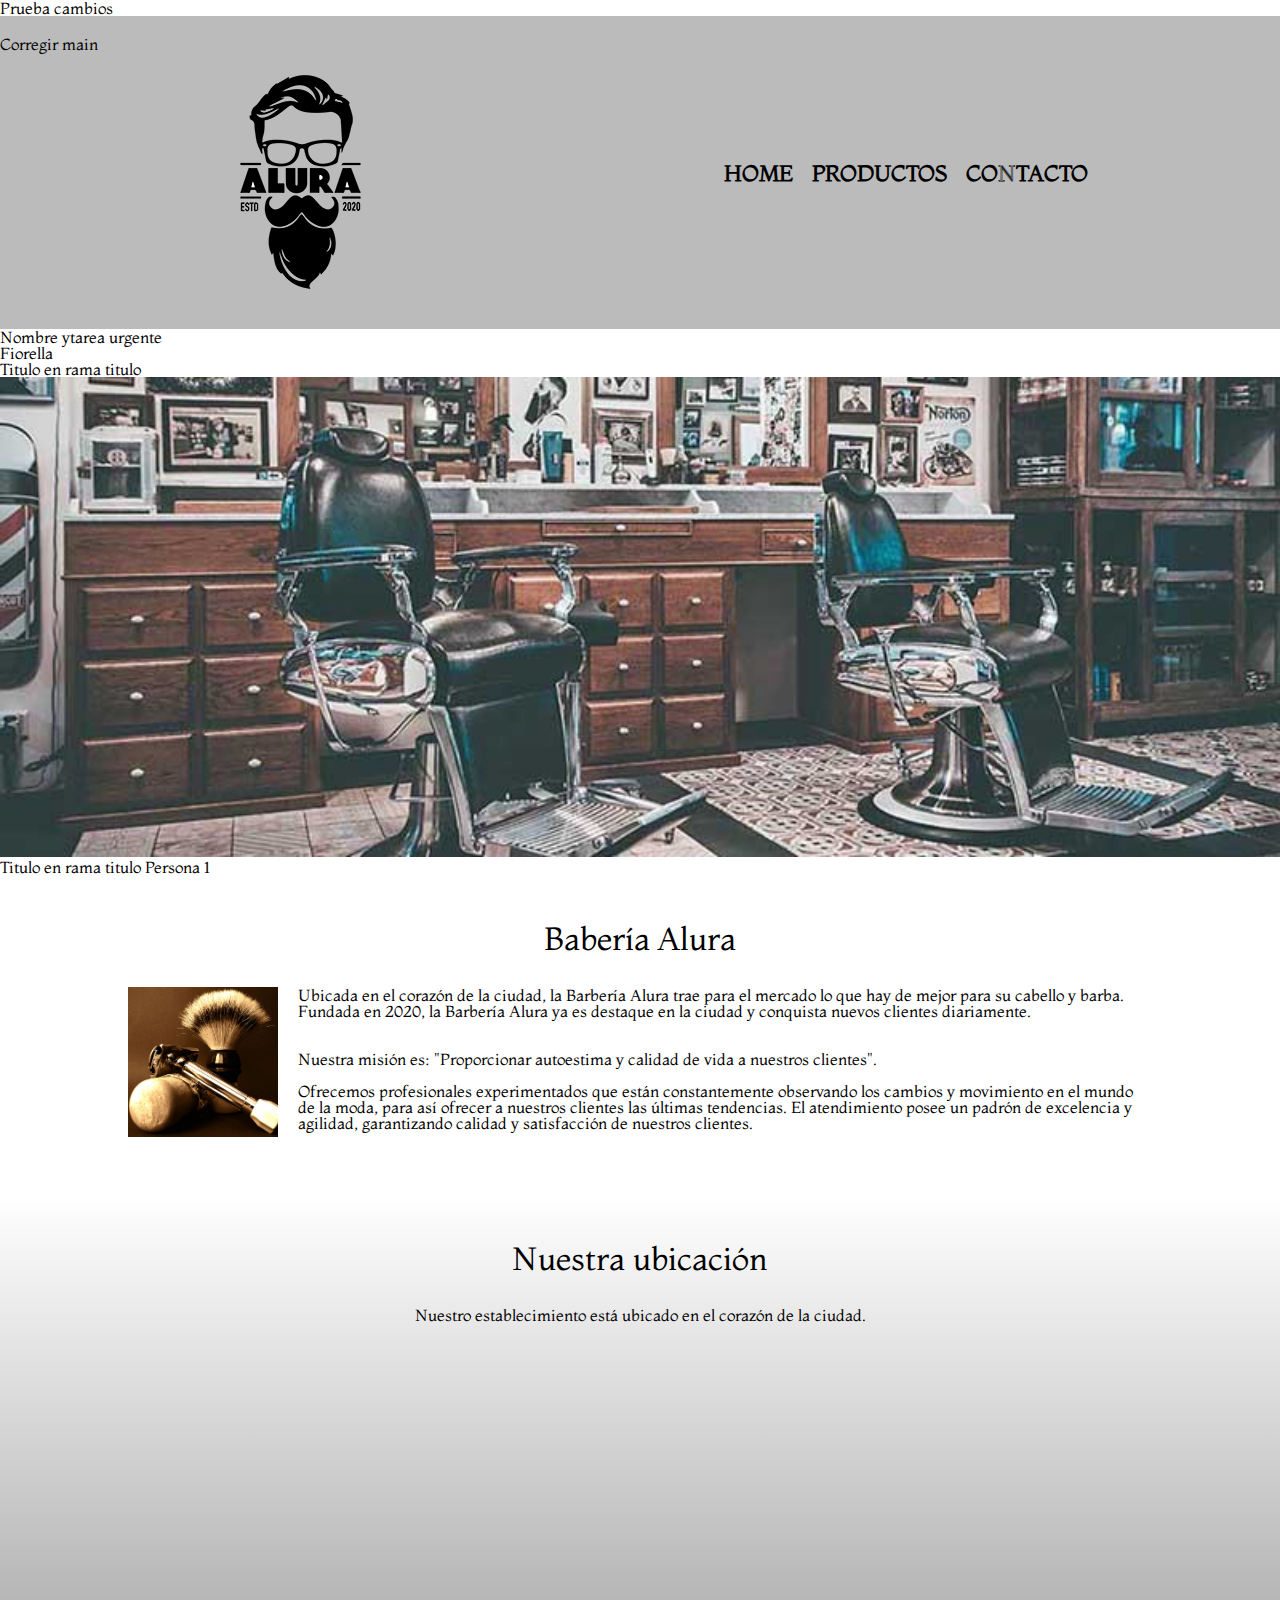
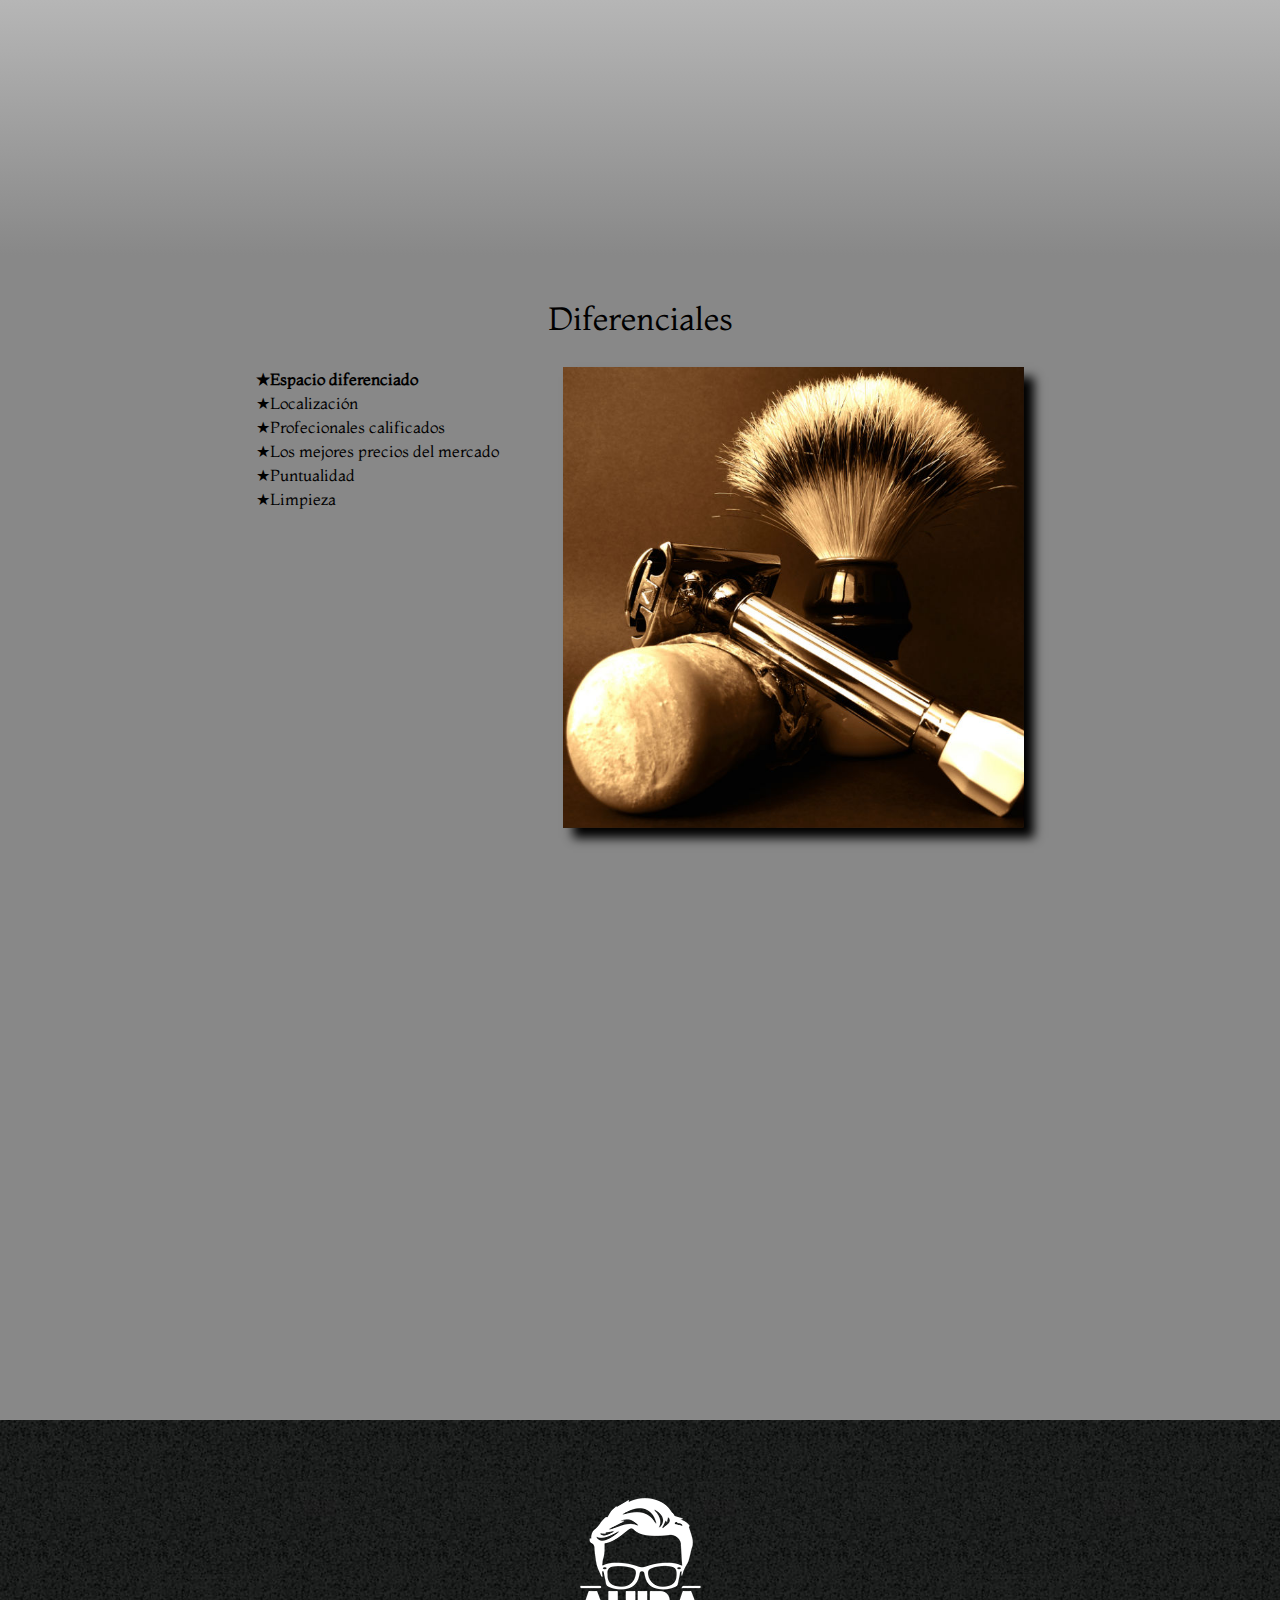
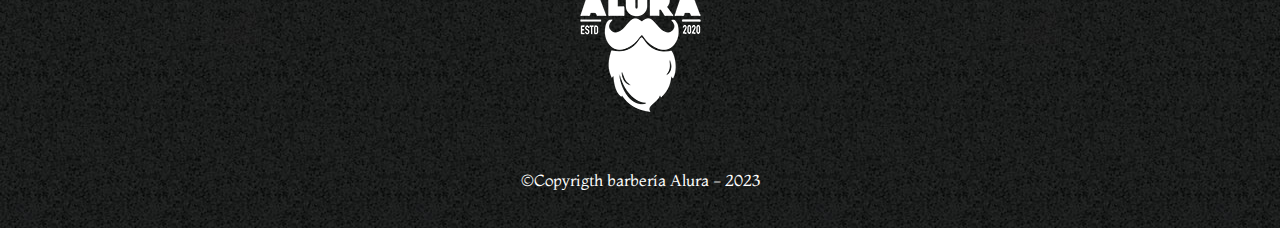
<file: index.html>
<!DOCTYPE html>
<html lang="en">
<head>
    <meta charset="UTF-8">
    <meta http-equiv="X-UA-Compatible" content="IE=edge">
    <meta name="viewport" content="width=device-width, initial-scale=1.0">
    <title>Barberia-Alura</title>
    <link rel="stylesheet" href="reset.css">
    <link rel="StyleSheet" href="estilos.css" title="Principal">
    <link rel="preconnect" href="https://fonts.googleapis.com">
    <link rel="preconnect" href="https://fonts.gstatic.com" crossorigin>
    <link href="https://fonts.googleapis.com/css2?family=Montaga&family=Montserrat:ital,wght@0,100;1,200;1,400&display=swap" rel="stylesheet">
</head> 
   
<body>
    <h1>Prueba cambios</h1>
    <header>
        <h1>Corregir main</h1>
        <div class="contenedorEncabezado">
            <h1><img class="imgLogo" src="imagenes/logo.png" alt="Logo de la barbería"></h1>
        
        <nav>
            <ul>
                <li><a href="index.html">Home</a></li>
                <li><a href="productos.html">Productos</a></li>
                <li><a href="contacto.html">Contacto</a></li>
            </ul>
        </nav>
        </div>
    </header>
    <main>
        <h1>Nombre ytarea urgente</h1>
        <h1>Fiorella</h1>
        <h1>Titulo en rama titulo</h1>
        <img class="banner" src="imagenes/banner.jpg">
        <h1>Titulo en rama titulo Persona 1</h1>
    <section class="container-principal">
        <h2 class="titulo-principal"> Babería Alura</h2>

        <img class="img-utensilios" src="imagenes/utensilios.jpg" alt="Imagen de utensilios">
        <p>Ubicada en el corazón de la ciudad, la Barbería Alura trae para el mercado lo que hay de mejor para su cabello y barba. Fundada en 2020, la Barbería Alura ya es destaque en la ciudad y conquista nuevos clientes diariamente. </p>

        <br>
        <p id="mision"> Nuestra misión es: "Proporcionar autoestima y calidad de vida a nuestros clientes".</h2>


        <p>Ofrecemos profesionales experimentados que están constantemente observando los cambios y movimiento en el mundo de la moda, para así ofrecer a nuestros clientes las últimas tendencias. El atendimiento posee un padrón de excelencia y agilidad, garantizando calidad y satisfacción de nuestros clientes. </p>
    
    </section>

     <section class="container-maps">
            <h3 class="titulo-principal">Nuestra ubicación</h3>
            <p> Nuestro establecimiento está ubicado en el corazón de la ciudad.</p>
            <div class="contenido-maps">
                <iframe src="https://www.google.com/maps/embed?pb=!1m18!1m12!1m3!1d11118.822072341633!2d-83.94571083252218!3d9.842199703986712!2m3!1f0!2f0!3f0!3m2!1i1024!2i768!4f13.1!3m3!1m2!1s0x8fa11ffc4a6f5921%3A0x7697f6b79b6af23f!2sParque%20de%20Tejar!5e0!3m2!1ses!2scr!4v1684085471149!5m2!1ses!2scr" height="450" style="border:0;" allowfullscreen="" loading="lazy" referrerpolicy="no-referrer-when-downgrade"></iframe>      
            </div>
    </section>  

     <section class="container-diferenciales">
        <h3 class="titulo-principal">Diferenciales</h3>
        <div class="contenido-diferenciales">
            <ul class="lista-diferenciales">
                <li class="item">Espacio diferenciado</li>
                <li class="item">Localización</li>
                <li class="item">Profecionales calificados</li>
                <li class="item">Los mejores precios del mercado</li>
                <li class="item">Puntualidad</li>
                <li class="item">Limpieza</li>
            </ul><img class="img-diferenciales" src="imagenes/utensilios.jpg" >
        </div>
        
        <div class="video-b">
            <iframe  src="https://www.youtube.com/embed/8pWtdanVz3I?start=1" title="YouTube video player" frameborder="0" allow="accelerometer; autoplay; clipboard-write; encrypted-media; gyroscope; picture-in-picture; web-share" allowfullscreen></iframe>   
        </div>

    </section>  

    </main>
     
    
     <footer>     
        <img src="imagenes/logo-blanco.png" alt="Logo de la barbería"/>
        <p class="Textofooter"> ©Copyrigth barbería Alura - 2023</p>
    </footer>
</body>
</body>
</html>
</file>
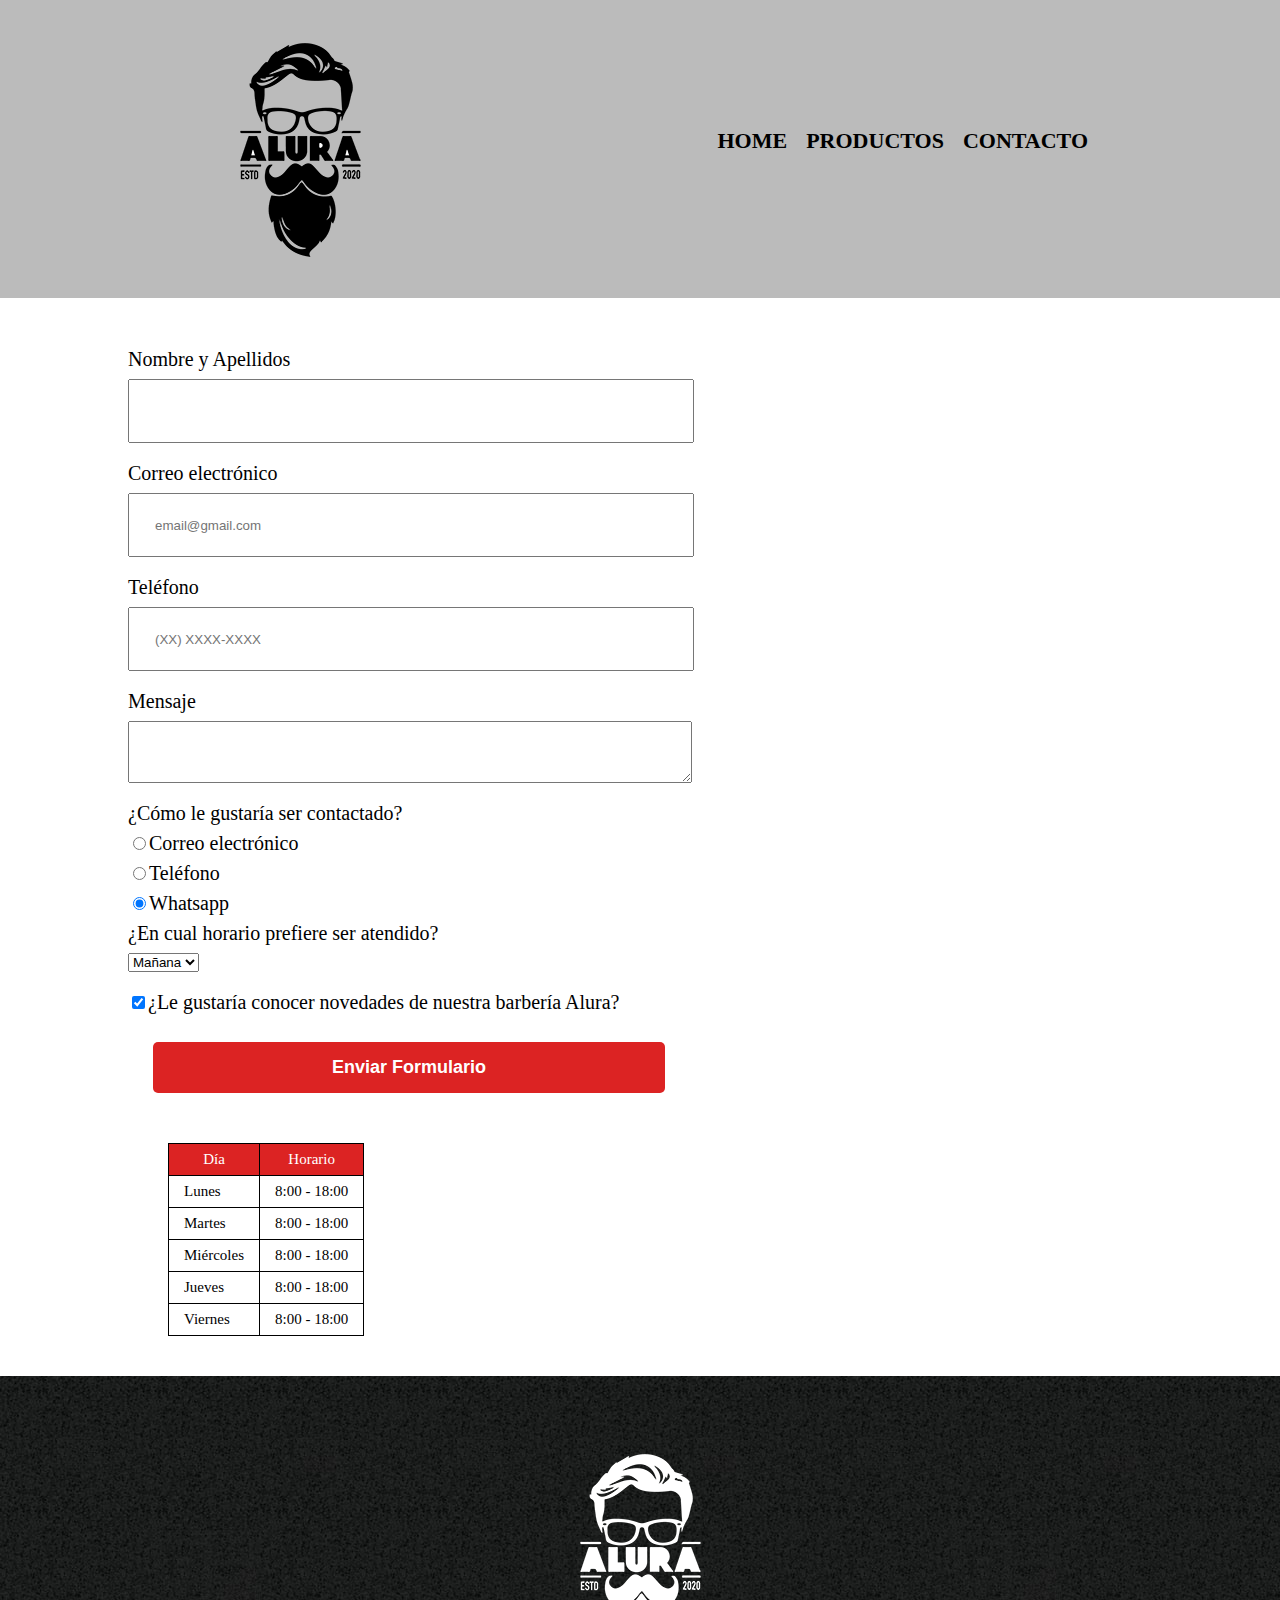
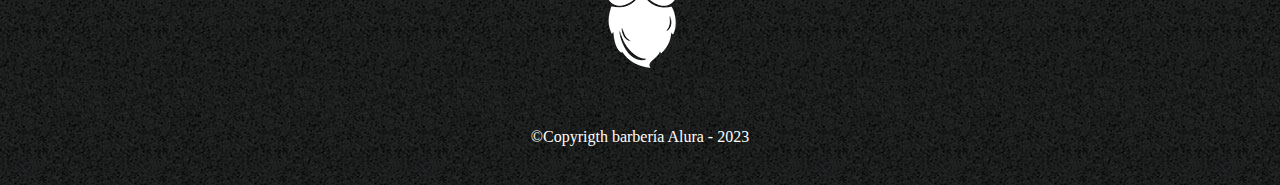
<file: contacto.html>
<!DOCTYPE html>
<html lang="en">
<head>
    <meta charset="UTF-8">
    <meta http-equiv="X-UA-Compatible" content="IE=edge">
    <meta name="viewport" content="width=device-width, initial-scale=1.0">
    <title>Contacto Alura</title>
    <link rel="stylesheet" href="reset.css">
    <link rel="stylesheet" href="estilos.css">
    <link rel="stylesheet" href="contacto.css">

    
</head>
<body>
    <header>
        <div class="contenedorEncabezado">
            <h1><img class="imgLogo" src="imagenes/logo.png" alt="Logo de la barbería"></h1>
        
        <nav>
            <ul>
                <li><a href="index.html">Home</a></li>
                <li><a href="productos.html">Productos</a></li>
                <li><a href="contacto.html">Contacto</a></li>
            </ul>
        </nav>
        </div>
          
    </header>

    <main>
        <form>
            <label for="nombre_apellidos">Nombre y Apellidos</label>
            <input class="input-padron"  type="text" id="nombre_apellidos"  required/>

            <label for="correo">Correo electrónico</label>
            <input class="input-padron"  type="email" id="correo" required placeholder="email@gmail.com" />

            <label for="telefono">Teléfono</label>
            <input class="input-padron"  type="tel" id="telefono"  required placeholder="(XX) XXXX-XXXX"/>

            <label for="mensaje">Mensaje</label>
            <textarea  cols="70" rows="10" id="mensaje" required>
            </textarea>

            <fieldset>
                <legend>¿Cómo le gustaría ser contactado?</legend>
                <label for="radio-email"><input class="input-radio" type="radio" name="contacto" id="radio-email" value="email" />Correo electrónico</label>

                <label for="radio-telefono"> <input class="input-radio" type="radio"  name="contacto"id="radio-telefono" value="telefono" />Teléfono</label>
               
                <label for="radio-whatsapp"><input class="input-radio" type="radio"  name="contacto" id="radio-whatsapp" value="whatsapp"  checked/>Whatsapp</label>
                
            
            </fieldset>

            <fieldset>
                <legend>¿En cual horario prefiere ser atendido?</legend>
                <select name="horario_atencion" id="">
                    <option value="manana">Mañana</option>
                    <option value="tarde">Tarde</option>
                    <option value="noche">Noche</option>
                </select>
            </fieldset>
             
            <label class="checkbox" for=""><input type="checkbox" checked>¿Le gustaría conocer novedades de nuestra barbería Alura?</label>
            <div class="cont-button">
                <input type="submit" id="btnEnviar" class="btnEnviar" value="Enviar Formulario" />
            </div>
             
        </form>

        <div class="cont-horario">
            <table>
                <thead>
                    <tr>
                        <th>Día</th>
                        <th>Horario</th>
                    </tr>
                </thead>
                
                <tr>
                    <td>Lunes</td>
                    <td>8:00 - 18:00</td>
                </tr>
                <tr>
                    <td>Martes</td>
                    <td>8:00 - 18:00</td>
                </tr>
                <tr>
                    <td>Miércoles</td>
                    <td>8:00 - 18:00</td>
                </tr>
                <tr>
                    <td>Jueves</td>
                    <td>8:00 - 18:00</td>
                </tr>
                <tr>
                    <td>Viernes</td>
                    <td>8:00 - 18:00</td>
                </tr>
            </table>
        </div>
    </main>

    <footer>     
        <img src="imagenes/logo-blanco.png" alt="Logo de la barbería"/>
        <p class="Textofooter"> ©Copyrigth barbería Alura - 2023</p>
    </footer>
</body>
</html>
</file>
<file: estilos.css>
body{
    font-family: 'Montaga', serif;
}

/*TODO PARA EL HEADER*/
header{
    background-color:  #BBBBBB;
    padding: 20px 0;
}

.contenedorEncabezado{
    width: 70%;
    position: relative;
    margin: 0 auto;
}
nav{
    position: absolute;
    top: 110px;
    right: 0;
}

nav li{
    display: inline-block;
    margin: 0 0 0 15px; /*Arriba, abajo, derecha, izquierda*/
}

nav a{
    text-transform: uppercase;
    color: #000000;
    font-weight: bold;
    font-size: 22px;
    text-decoration: none;
    
}
nav li :hover{
    color: #DC2323;
    text-decoration: underline;
}

.imgLogo{
    margin: 5px 0 0 20px;
}


/*Para el Footer*/
footer{
    height: auto;
    text-align: center;
    background: url(imagenes/bg.jpg);
    padding: 40px;
}

footer img{
    margin: 20px;
}
.Textofooter{
    margin-top: 20px;
    color: #fff;
}


/*Para la pantalla de home*/
/*Container-principal*/
.container-principal p{
    margin: 0 0 1em;
}


.banner{
    width: 100%;
}

.titulo-principal{
    text-align: center;
    font-size: 2em;
    margin: 0  0 1em;
    clear: left;
}


.img-utensilios{
    width: 150px;
    vertical-align: auto;
    float: left;
    margin: 0 2% 2% 0;
}

.container-principal{
    background-color: #fff;
    padding: 3em 0;
    margin: 0 auto;
    width: 80%;

}


/*container-maps*/
.container-maps{
    width: 100%;
    padding: 3em 0;
    margin: 0 auto;
    background: linear-gradient(#ffffff, #888888);
}

.container-maps p{
    margin: 0  0 2em;
    text-align: center;
}


.contenido-maps{
    width: 80%;
    margin: 0 auto;
}

.container-maps iframe{
    width: 100%;
}

/*container-diferenciales*/
.container-diferenciales{
    margin: 0 auto;
    width: 100%;
    padding:  3em 0;
    background-color: #888888;
}
.img-diferenciales{
    width: 60%;
    height: 100%;
    transition: all 1s;
    box-shadow: 10px 10px 10px #000000;/*Los primeros dos son las posiciones en el eje de la image, el tercero es para una difuminación, el cuarto es el tamaño de la sombra*/
    /*Se puede colocar diferentes sombras seperadas de una coma*/
    
}

.img-diferenciales:hover{
    opacity: 0.5;
    
}

.video-b{
    margin: 20px auto;
    width: 60%;
}
.container-diferenciales iframe{
    margin: 0 auto;
    width: 100%;
    height: 500px;
}

.contenido-diferenciales{
    width: 60%;
    height: auto;
    margin: 0 auto;
}

.lista-diferenciales{
    width: 40%;
    display: inline-block;
    vertical-align: top;
    height: 100%;
}

.lista-diferenciales .item{
    line-height: 1.5;
}

.container-diferenciales .item::before{
    content: "\2605";
}

.lista-diferenciales .item:nth-child(1){
    font-weight: bold;
}


@media screen and (max-width:400px) {
    .contenedorEncabezado{
        width: 70%;
        position: relative;
        margin: 0 auto;
    }
    nav{
        position: static;
        margin: 0 auto;
    }
    
    nav li{
        display: block;
        margin: 0 auto; /*Arriba, abajo, derecha, izquierda*/
    }
    
    .lista-diferenciales, .img-diferenciales{
        width: 100%;
        display: block;
    }

    .video-b{
        margin: 20px auto;
        width: 60%;
    }
}
</file>
<file: contacto.css>
main{
    width: 80%;
    margin: 0 auto;
}

form{
    margin: 5% 0;
}

form label, legend{
    display: block;
    font-size: 20px;
    margin: 0 0 10px;
}

form fieldset{
    border: 0px;
}

form .input-padron, textarea, .cont-button{
    display: block;
    margin: 0 0 20px;
    padding: 10px 25px;
    width: 50%;
    height: 40px;
}

.checkbox{
    margin: 20px 0;
}

.btnEnviar{
    padding: 10px 25px;
    width: 100%;
    padding: 15px;
    font-size:  18px;
    font-weight: bold;
    background-color: #DC2323;
    border: none;
    border-radius: 5px;
    color: white;
    margin: 0 auto;
    transition: 1s all;
    cursor: pointer4 v b;
}



.btnEnviar:hover{
    background-color: white;
    border: 2px solid #DC2323;
    color: black;
    transform: scale(1.2);
}


@media screen and (max-width: 600px) {
    .btnEnviar{
        font-size:  12px;

    }
}

.cont-horario{
    margin: 40px;
}


thead{
    background-color: #DC2323;
    color: white;
    font-size: 12px;
}

td, th{
    border: 1px solid #000000;
    padding: 8px 15px;
    font-size: 15px;
}
</file>
